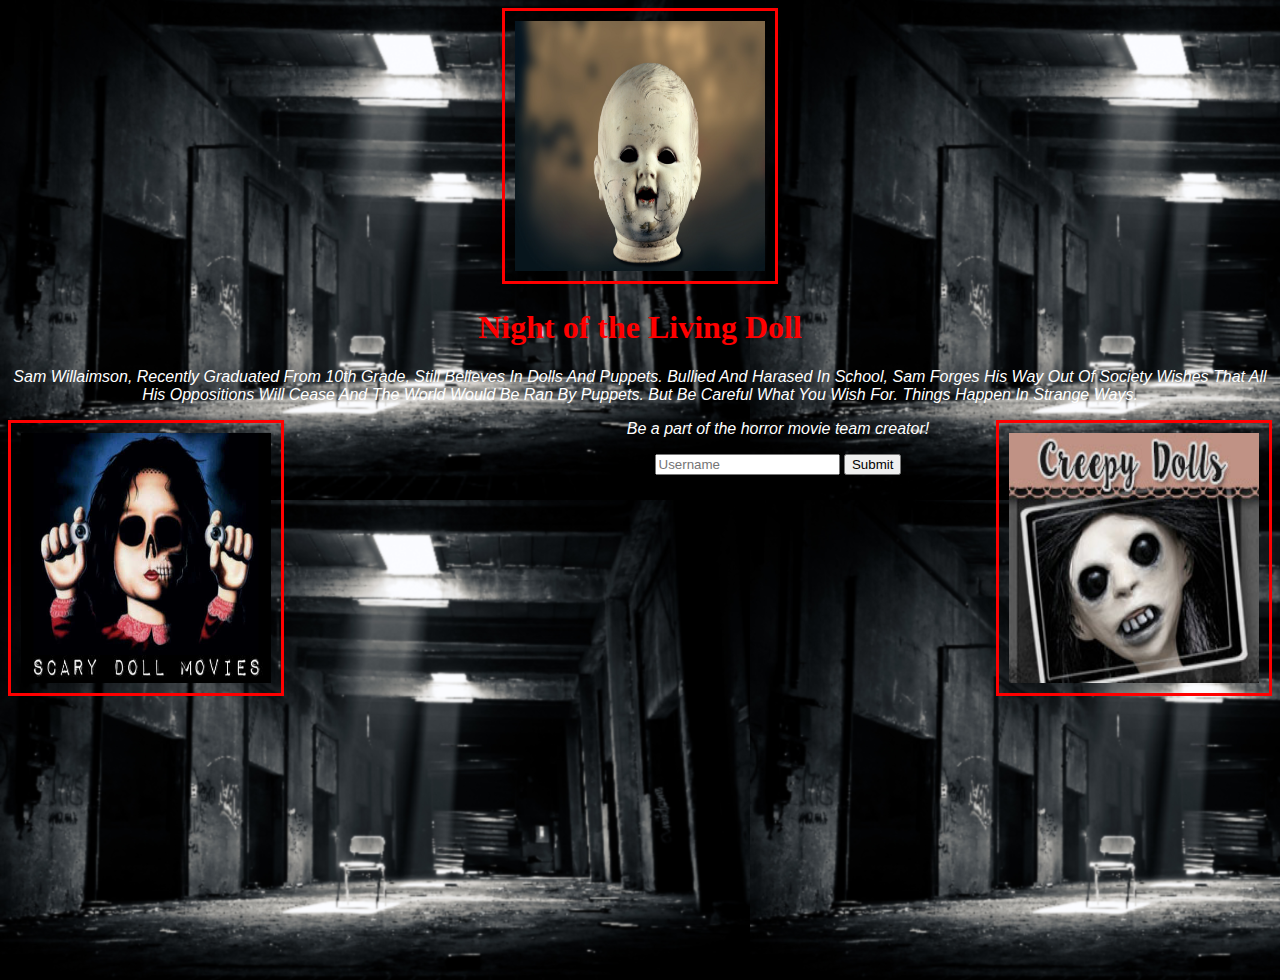
<file: index.html>
<!DOCTYPE html>
<html>

<head>
  <meta charset="UTF-8">
  <title>title</title>
  <link rel="stylesheet" href="style.css" type="text/css">
</head>

<body>
  <div id="container">
    <div id="img">
      <img src="scary-doll.jpg" class="resize">
    </div>

    <div id="header">
      <h1>Night of the Living Doll</h1>
    </div>

    <div id="info">
      <p><span style="font-style: italic">Sam Willaimson, Recently Graduated From 10th Grade, Still Believes In Dolls And Puppets. Bullied And Harased In School, Sam Forges His Way Out Of Society Wishes That All His Oppositions Will Cease And The World Would Be Ran By Puppets. But Be Careful
        What You Wish For. Things Happen In Strange Ways.
      </p>
      
      <div id="doll">
      <img src="doll-movies.jpg" class="resize"></img>
    </div>
    
    <div id="creepdoll">
      <img src="creepy-dolls.jpg" class="resize"></img>
    </div>
    
      <p><span style="font-style: italic">Be a part of the horror movie team creator!</p>
      <input type="text" name="username" placeholder="Username" required>
      <input type="submit" value="Submit">
    </div>
    
  </div>

</body>

</html>
</file>
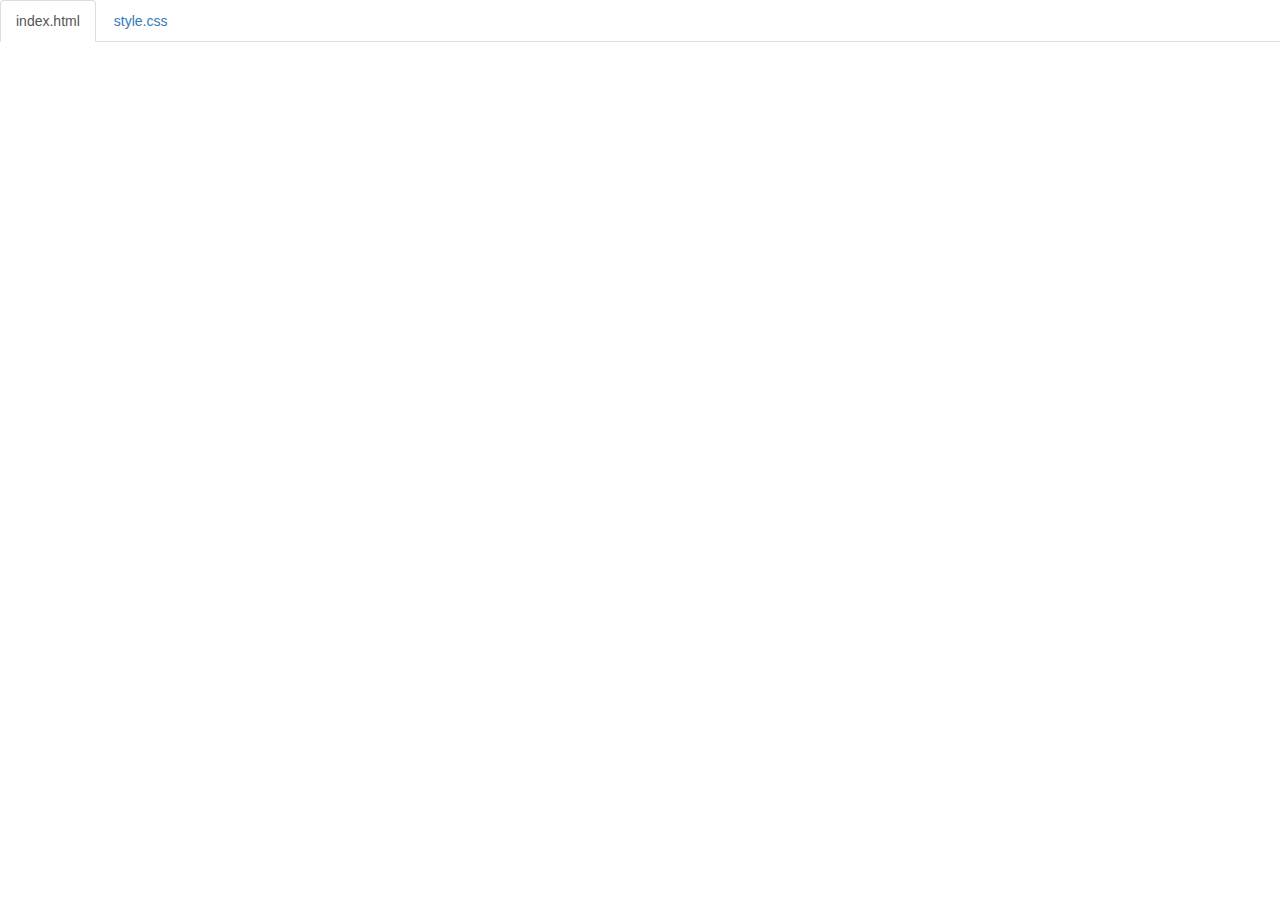
<file: code.html>
<!DOCTYPE html>
<html lang="en">

<head>
    <title>Code</title>
    <meta charset="utf-8">
    <meta name="viewport" content="width=device-width, initial-scale=1">
    <link rel="stylesheet" href="https://maxcdn.bootstrapcdn.com/bootstrap/3.3.6/css/bootstrap.min.css">
    <script src="https://ajax.googleapis.com/ajax/libs/jquery/1.12.0/jquery.min.js"></script>
    <script src="https://maxcdn.bootstrapcdn.com/bootstrap/3.3.6/js/bootstrap.min.js"></script>
    <style>
        body {
            padding-top: 50px;
        }
        .navbar-fixed-top {
            background-color: white;
        }
    </style>
</head>

<body>

<!--
The section below puts tabs at the top of the page.
As long as your files are index.html and style.css,
you don't need to change anything below.

If you have any other files, make sure you follow the structure below.
-->

    <div class="container-fluid">
        <ul class="nav nav-tabs navbar-fixed-top">
            <li class="active"><a href="#index">index.html</a></li>
            <li><a href="#style">style.css</a></li>
        </ul>

<!-- 
URL structure:
https://gist-it.appspot.com/github/OWNERSUSERNAME/REPONAME/raw/master/FILEPATH?footer=0

DIRECTIONS:
1. Copy the URL above
2. Paste it both places where you see URL below, i.e. script src="URL"
3. Replace the CAPITALIZED info with your info.

EXAMPLE: 
https://gist-it.appspot.com/github/bmuellerhstat/website-portfolio-example/raw/master/index.html?footer=0
-->
        <div class="tab-content">
            <div id="index" class="tab-pane fade in active">
                <script src="https://gist-it.appspot.com/github/leocadiob7576/movie-webpage/raw/master/projects/movie-webpage/index.html?footer=0"></script>
            </div>
            <div id="style" class="tab-pane fade">
                <script src="https://gist-it.appspot.com/github/leocadiob7576/movie-webpage/raw/master/projects/movie-webpage/style.css?footer=0"></script>
            </div>
        </div>
    </div>

    <script>
        $(document).ready(function() {
            $(".nav-tabs a").click(function() {
                $(this).tab('show');
            });
            $('.nav-tabs a').on('shown.bs.tab', function(event) {
                var x = $(event.target).text(); // active tab
                var y = $(event.relatedTarget).text(); // previous tab
                $(".act span").text(x);
                $(".prev span").text(y);
            });
            
            // custom code font-size (feel free to change this)
            $('pre').css('font-size','16px');
        });
    </script>

</body>

</html>
</file>
<file: style.css>
.resize {
    width: 250px;
    height: 250px;
    margin: auto;
    border: 3px solid red;
    padding: 10px;
}

h1 {
    font-family: 'Nosifer', cursive;
    color: red;
     text-align: center;
}

body {
    background-image: url(abandoned-place.jpeg);
    font-family: "Open Sans", sans-serif;
}

p {
    color: white;
}

.img {
    position: relative;
    margin-left: 750px;
}

.info {
    Position: relative;
    margin-left: 780px;
    border: 3px solid green;
   
}

div {
    clear: both;
    text-align: center;
    margin: auto;
}

#doll {
    float: left;
}

#creepdoll {
    height: 280px;
    float: right;
    position: relative;
    transform: translate(0%, -100%);
}
</file>
